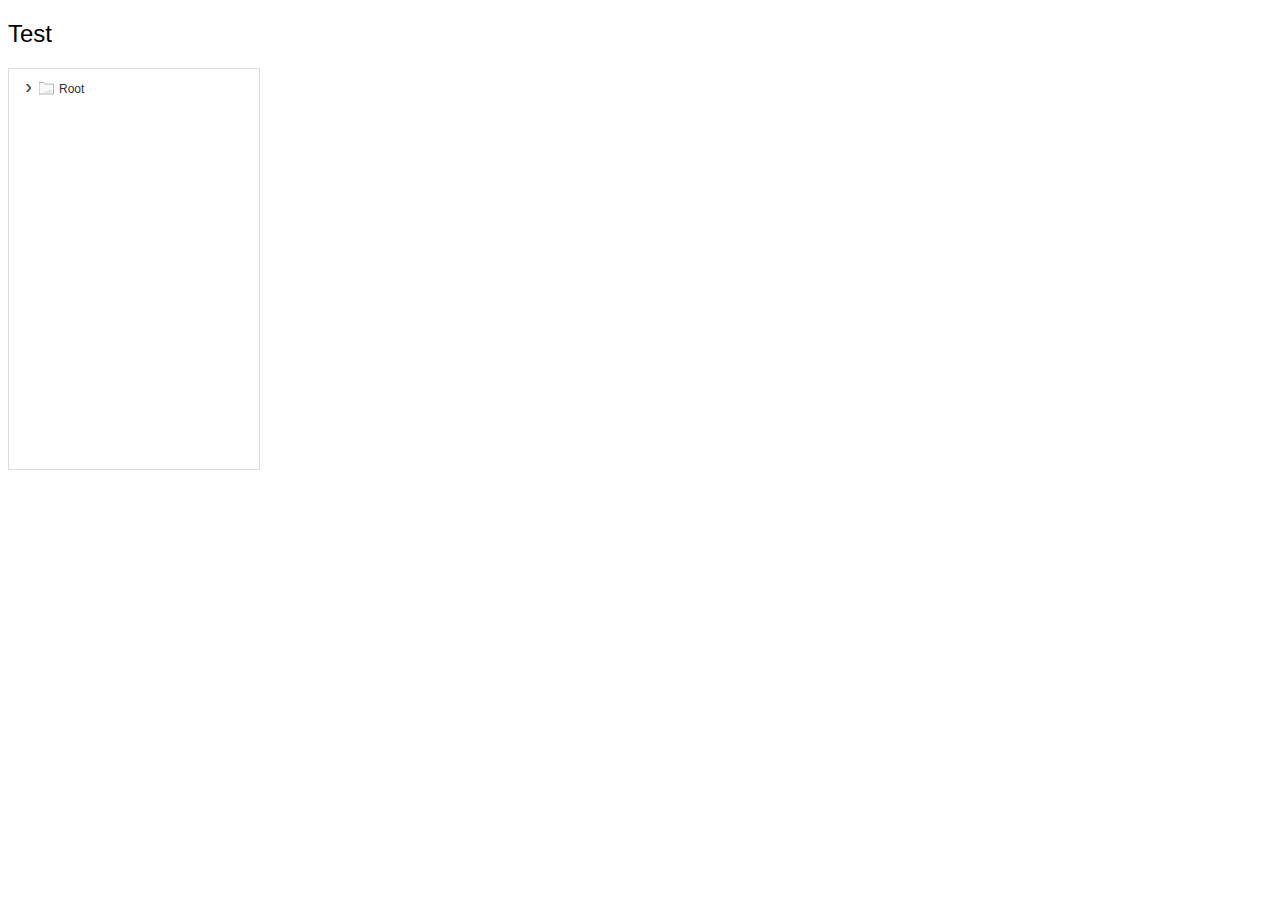
<file: index.html>
<!DOCTYPE html>
<html lang="en">
<head>
    <meta charset="UTF-8">
    <meta http-equiv="X-UA-Compatible" content="IE=edge">
    <meta name="viewport" content="width=device-width, initial-scale=1.0">
    <title>Simple Tree</title>
    <link rel="stylesheet" href="simpletree.css">
    <style>
        h2{
            font-family: Arial, Helvetica, sans-serif;
            font-weight: 100;
        }
        .treeholder{
            display: inline-block;
            width: 250px;
            height: 300px;
            min-height: 400px;
            overflow: auto;
            box-sizing: content-box;
            border: 1px solid #ddd;
        }
    </style>
    <script src="simpletree.js"></script>
    <script>
        var stree;
        var onCtxMenuClick = function(e){
            switch(e.srcElement.id){
                case 'add':
                        stree.addNode({label:('New Node')+Math.round(100*Math.random()),children:[]}, this.menuTriggerOptions.ctxNode);
                    break;
                case 'delete':
                        stree.removeNode(this.menuTriggerOptions.ctxNode.parent, this.menuTriggerOptions.ctxNode);
                    break;
                case 'edit':
                        stree.editNode(this.menuTriggerOptions.ctxNode);
                    break;
            }
        }

        var onChild2MenuClick = function(e){
            alert('Child2 Menu: ' + this.menuTriggerOptions.ctxNode.label + ' ' + e.srcElement.innerText);
        }

        window.onload = function(){
            stree = new STree(
                document.getElementById('tree'), 
                {
                    label: "Root",
                    allowDrop: true,
                    folder: true,
                    children: [{
                        label: "child1",
                        allowDrop: true,
                        folder: true,
                        children: [{
                            label: "child2",
                            allowDrop: true,
                            folder: true,
                            children: []
                        },{
                            label: "child3",
                            allowDrop: true,
                            folder: true,
                            children: []
                        },{
                            label: "child4",
                            allowDrop: true,
                            folder: true,
                            children: []
                        }]
                    },{
                        label: "child2",
                        allowDrop: true,
                        contextMenu: {
                            override: false,
                            items: [
                                {
                                    id: "smenu1",
                                    label: "Specific Menu 1",
                                    onclick: onChild2MenuClick,
                                    items: []
                                },
                                {
                                    id: "smenu2",
                                    label: "Specific Menu 2",
                                    onclick: onChild2MenuClick,
                                    items: []
                                }
                            ]
                        },
                        children: []
                    }]
                },
                {
                    allowDrag: true,
                    useIcon: true,
                    folderLines: true,
                    contextMenu: {
                        items: [
                            {
                                id: "add",
                                label: "Add Node",
                                onclick: onCtxMenuClick,
                                items: []
                            },
                            {
                                line: true,
                            },
                            {
                                id: "delete",
                                label: "Delete Node",
                                onclick: onCtxMenuClick,
                                items: []
                            },
                            {
                                id: "edit",
                                label: "Rename",
                                onclick: onCtxMenuClick,
                                items: []
                            }
                        ]
                    }
                }
            );

            
            stree.addEventListener(stree.EVENT_FOLDER_EXPAND, function(e){
                console.log('Expanded: ' + e.node.label);
            });

            stree.addEventListener(stree.EVENT_ITEM_SELECT, function(e){
                console.log('Selected: ' + e.node.label);
            });

            stree.addEventListener(stree.EVENT_ITEM_MOVE, function(e){
                console.log('Moved: ' + e.node.label + ' from ' + e.oldPath + ' to ' + e.newPath);
            });

            stree.addEventListener(stree.EVENT_ITEM_ADD, function(e){
                console.log('Added: ' + e.node.label + ' to ' + e.node.parent.label);
            });

            stree.addEventListener(stree.EVENT_ITEM_REMOVE, function(e){
                console.log('Removed: ' + e.node.label + ' from ' + e.oldParent.label);
            });

            stree.addEventListener(stree.EVENT_ITEM_CHANGE, function(e){
                console.log('Changed: ' + e.node.label + ' from ' + e.oldValue + ' to ' + e.newValue);
            });

            stree.addEventListener(stree.EVENT_ITEM_DRAGOVER, function(e){
                console.log(e.node.label + ' - ' + e.draggedNode.label);
                if(e.node.label === e.draggedNode.label){
                    return false;
                }
                return true;
            });
        }
    </script>
</head>
<body>
    <h2>Test</h2>
    <div id="tree" class="treeholder"></div>
</body>
</html>
</file>
<file: simpletree.css>
:root {
    --stree-highlight: #eeeeee;
    --stree-select-highlight: #eeeeee;
    --stree-edit-highlight: #eeeeee;

    --stree-item-text: #303030;
    
    --stree-folder-line: #aaaaaa;
    
    --stree-item-svg-icon-fill: #fafafa;
    --stree-item-svg-icon-stroke: #303030;
    
    --stree-contextmenu-background: #eeeeee;
    --stree-contextmenu-border: #aaaaaa;
    --stree-contextmenu-shadow: 2px 2px 2px #dddddd;
    --stree-contextmenu-item-line: #aaaaaa;
    --stree-contextmenu-highlight: #fafafa;

    --smenu-text-light: #303030;

    --stabs-tab-title-bg: #E7EAED;
    --stabs-tab-title-border: #afafaf;
    --stabs-tab-title-active-bg: #FBFCFC;
    --stabs-tab-title-active-shadow: 2px 0px 3px #dddddd;
    --stabs-tab-content-border: #DADCE0;
    --stabs-tab-title-scrollbar: rgba(154,154,154,0.8) transparent;
    --stabs-tab-title-scrollbar-bg: rgba(154,154,154,0.8);
    --stabs-tab-title-scrollbar-track-bg: #eeeeee;
    --stabs-tab-close: #666666;
    --stabs-tab-close-bg: #dddddd;
    --stabs-tab-close-hover: #303030;
    --stabs-tab-close-hover-bg: #aaaaaa;

}

.stree{
    position: relative !important;
    box-sizing: content-box !important;
}

.stree .stree-item-highlight {
    display: none;
    position: absolute;
    top: -4px;
    height: 30px;
    background-color: var(--stree-highlight);
    z-index: -1;
}

.stree .stree-item-highlight.show, .stree .stree-item-highlight.selected, .stree .stree-item-highlight.edit{
    display: inline-block;
}

.stree .stree-item-highlight.selected{
    background-color: var(--stree-select-highlight);
}

.stree .stree-item-highlight.edit{
    background-color: var(--stree-edit-highlight);
}

.stree ul, li{
    list-style-type: none;
    padding: 0;
}

.stree ul.stree-list{
    display: none;
    position: relative;
    padding: 4px;
    padding-left: 5px; 
    margin: 0;
}

.stree ul.stree-list-root{
    display: block;
}

.stree ul.stree-list-expanded{
    display: inline-block;
}

.stree li.stree-list-item{
    position: relative;
    padding: 0;
    font-family: arial, helvetica, sans-serif;
    font-size: 10pt;
    color: var(--stree-item-text);
    margin: 3px;
    width: 100%;
}

.stree .stree-item-label {
    padding: 4px;
    display: block;
    max-width: 200px;
    background-color: transparent;
    margin: 0px;
    white-space: nowrap;
    text-overflow: ellipsis;
    overflow: hidden;
    cursor: pointer;
}

.stree .stree-item-label.edit {
    text-overflow: initial;
}

.stree .stree-list-item.hover .stree-item-label-text.hover {
    font-weight: bold;
}

.stree .stree-item-label.stree-item-selected{
    font-weight: bold;
}

.stree .stree-item-expand {
    display: inline-block;
    background: transparent;
    width: 15px;
    height: 15px;
    line-height: 15px;
    vertical-align: middle;
    text-align: center;
    margin-right: 3px;
    margin-top: -3px;
    padding: 0;
    box-sizing: content-box;
    font-size: 15pt;
}

.stree .stree-item-expand.expanded {
    transform: rotate(90deg);
}

.stree .stree-item-default{
    background: transparent;  
}

.stree .stree-item-folder {
    cursor: pointer;
}

.stree .stree-folder-line {
    display: none;
    position: absolute;
    background: transparent;
    width: 2px;
    top: 20px;
    bottom: 18px;
    left: 25px;
    border-left-width: 1px;
    border-left-style: dashed;
    border-left-color: var(--stree-folder-line);
    z-index: 10;
}

.stree-list-item.hover > .stree-folder-line, .stree-list-item.selected > .stree-folder-line {
    display: inline-block;
}

.stree .stree-item-label{
    vertical-align: middle;
}

.stree .stree-item-label-text {
    padding: 2px;
    vertical-align: bottom;
    font-size: 9pt;
}

.stree .stree-item-icon {
    display: inline-block;
    width: 15px;
    height: 15px;
    vertical-align: middle;
    text-align: center;
    margin-right: 3px;
    padding: 0px;
    box-sizing: content-box;
}

.stree .stree-item-icon svg {
    fill: var(--stree-item-svg-icon-fill);
    stroke: var(--stree-item-svg-icon-stroke);
    width: 97%;
    height: auto;
}

.stree .stree-item-icon img {
    height: 97%;
    width: auto;
}

.stree .stree-item-edit {
    font-size: 9pt;
    border: 0;
    padding: 4px;
    outline: none;
    margin-top: -4px;
}

/* Context Menu */

.stree-ctxmenu {
    position: absolute;
    display: none;
    top: 25px;
    left: 20px;
    background-color: var(--stree-contextmenu-background);
    border-width: 1px;
    border-style: solid;
    border-color: var(--stree-contextmenu-border);
    box-shadow: var(--stree-contextmenu-shadow);
    padding: 0;
    min-width: 150px;
    z-index: 100000;
}

.stree-ctxmenu.show{
    display: inline-block;
}

.stree-ctxmenu-item {
    display: block;
    margin: 0;
    margin-bottom: 0px;
    padding: 6px;
    cursor: pointer;
    font-family: Arial, Verdana, Helevetica, sans-serif;
    font-size: 10pt;
}

.stree-ctxmenu-line {
    font-size: 3px;
    display: block;
    border-bottom-width: 1px;
    border-bottom-style: solid;
    border-bottom-color: var(--stree-contextmenu-item-line);
    margin-bottom: 3px;
}

.stree-ctxmenu-item:hover {
    background-color: var(--stree-contextmenu-highlight);
}


/* Menu */
.smenu{
    display: inline;
    font-family: Arial, Helvetica, sans-serif;
}
.smenu .menu-item {
    font-size: 8pt;
    color: var(--smenu-text-light);
    padding: 2px;
    margin-right: 6px;
    cursor: pointer;
}

.smenu .menu-item:hover{
    border-bottom: 1px dashed var(--smenu-text-light);
}

.smenu .menu-sep {
    display: inline-block;
    vertical-align: middle;
    width: 2px;
    height: 60%;
    border-right-width: 2px;
    border-right-style: dotted;
    border-right-color: var(--smenu-text-light);
    margin-right: 10px;
}


/* Tabs */
.stabs {
    display: flex !important;
    flex-flow: column;
    font-family: Arial, Helvetica, sans-serif;
    font-size: 10pt;
}

.stabs .stabs-header {
    position: relative;
    flex: 0 1 20px;
    overflow: hidden;
    z-index: 1;
    scrollbar-width: thin;
    scrollbar-color: var(--stabs-tab-title-scrollbar);
}

.stabs .stabs-header::-webkit-scrollbar {
    width: 6px;
    height: 3px;
}

.stabs .stabs-header::-webkit-scrollbar-track {
    background: var(--stabs-tab-title-scrollbar-track-bg);
}

.stabs .stabs-header::-webkit-scrollbar-thumb {
    background-color: var(--stabs-tab-title-scrollbar-bg);
    border-radius: 20px;
    border: 0;
    cursor: pointer;
}

.stabs .stabs-header:hover {
    overflow-x: auto;
}

@-moz-document url-prefix() {
    .stabs .stabs-header:hover {
        flex: 0 1 28px;
    }
}

.stabs .stabs-title-bar {
    position: absolute;
    display: table;
    padding: 0;
    margin: 0;
    height: 20px;
    left: 0;
    border-spacing: 1px;
}

.stabs .stabs-title {
    display: table-cell;
    position:relative;
    min-width: 60px;
    max-width: 100px;
    background-color: var(--stabs-tab-title-bg);
    border-width: 1px;
    border-style: solid;
    border-color: var(--stabs-tab-title-border);
    border-radius: 2px;
    border-bottom-right-radius: 0;
    border-bottom-left-radius: 0;
    padding: 3px;
    margin-right: 4px;
    font-size: 8pt;
    white-space: nowrap;
    text-overflow: ellipsis;
    overflow: hidden;
    cursor: pointer;
}

.stabs .stabs-title.active {
    font-weight: bold;
    background-color: var(--stabs-tab-title-active-bg);
    box-shadow: var(--stabs-tab-title-active-shadow);
    margin-right: 5px;
    border-bottom: none;
}

.stabs .stabs-close {
    position: absolute;
    display: inline-block;
    width: 12px;
    height: 12px;
    line-height: 12px;
    font-size: 7pt;
    padding: 0;
    margin: 0;
    right: 6px;
    top: 3px;
    text-align: center;
    border-radius: 50%;
    background: var(--stabs-tab-close-bg);
    color: var(--stabs-tab-close);
    cursor: pointer;
}

.stabs .stabs-close:hover {
    background: var(--stabs-tab-close-hover-bg);
    color: var(--stabs-tab-close-hover);
}

.stabs .stabs-pane {
    flex: 1 1 auto;
    padding: 5px;
    padding-top: 6px;
    border-width: 1px;
    border-style: solid;
    border-color: var(--stabs-tab-content-border);
}

.stabs .stabs-content {
    display: none;
    padding: 0;
    margin: 0;
}

.stabs .stabs-content.active {
    display: block;
}
</file>
